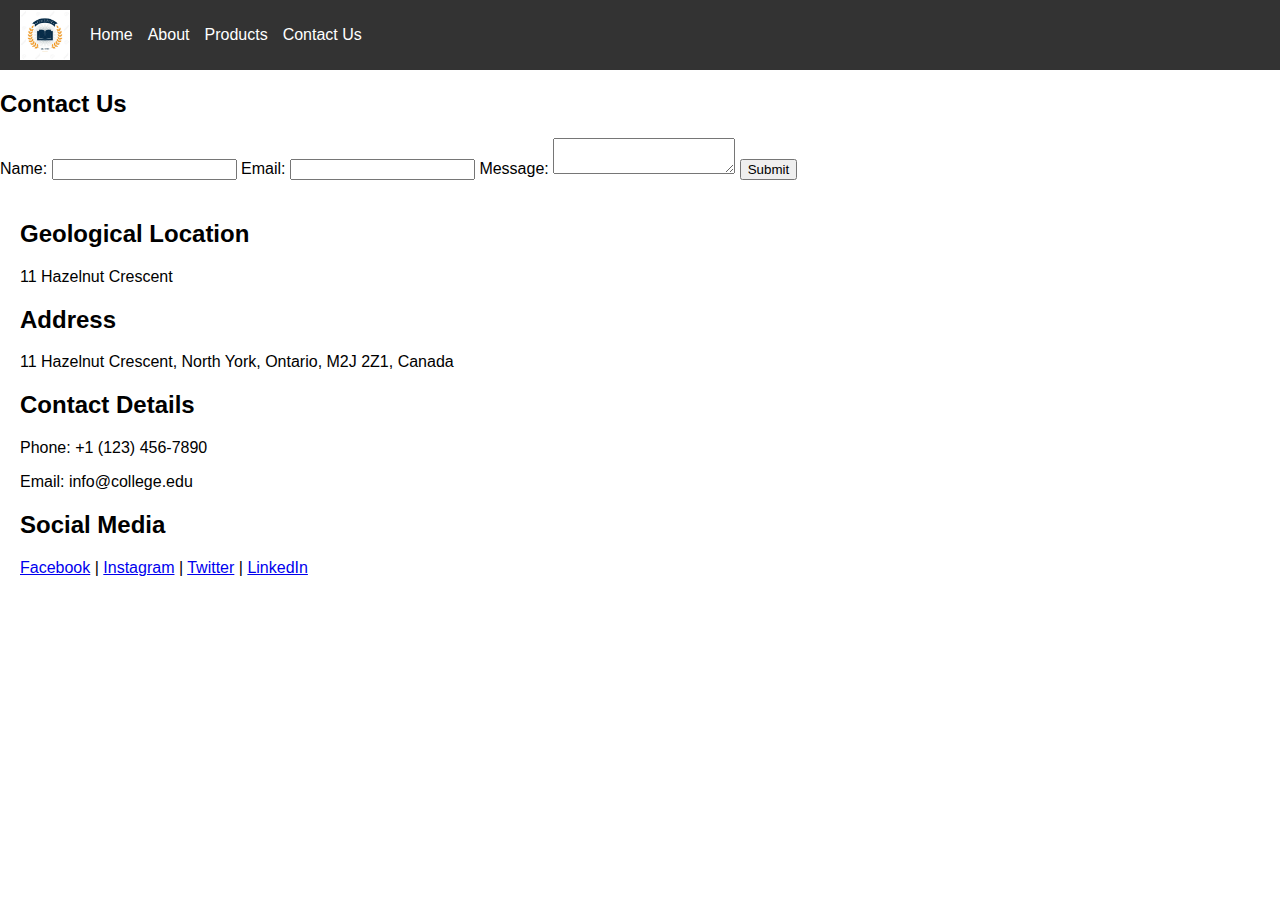
<file: contact.html>
<!DOCTYPE html>
<html lang="en">
<head>
    <meta charset="UTF-8">
    <meta name="viewport" content="width=device-width, initial-scale=1.0">
    <title>Contact Us</title>
    <link rel="stylesheet" href="css/styles.css">
</head>
<body>
    <header>
        <img src="images/logo.png" alt="College Logo" class="logo">
        <nav>
            <a href="index.html">Home</a>
            <a href="about.html">About</a>
            <a href="products.html">Products</a>
            <a href="contact.html">Contact Us</a>
        </nav>
    </header>
<body>
    <div class="container">
        <h2>Contact Us</h2>
        <form action="https://api.web3forms.com/submit" method="post">
<input type="hidden" name="access_key" value="11c7b5e5-e705-477f-a13f-1d8a3bf24c3a">
            <label for="  name">Name:</label>
            <input type="text" id="name" name="name" required>
            
            <label for="email">Email:</label>
            <input type="email" id="email" name="email" required>
            
            <label for="message">Message:</label>
            <textarea id="message" name="message" required></textarea>
            
            <button type="submit">Submit</button>
        </form>
    </div>
</body>

    <main>
        <section class="contact">
            
            <div class="contact-info">
                <h2>Geological Location</h2>
                <p>11 Hazelnut Crescent</p>
                <h2>Address</h2>
                <p>11 Hazelnut Crescent, North York, Ontario, M2J 2Z1, Canada</p>
                <h2>Contact Details</h2>
                <p>Phone: +1 (123) 456-7890</p>
                <p>Email: info@college.edu</p>
                <h2>Social Media</h2>
                <p>
                    <a href="https://www.facebook.com">Facebook</a> |
                    <a href="https://www.instagram.com">Instagram</a> |
                    <a href="https://www.twitter.com">Twitter</a> |
                    <a href="https://www.linkedin.com">LinkedIn</a>
                </p>
            </div>
        </section>
    </main>
</body>
</html>
</file>
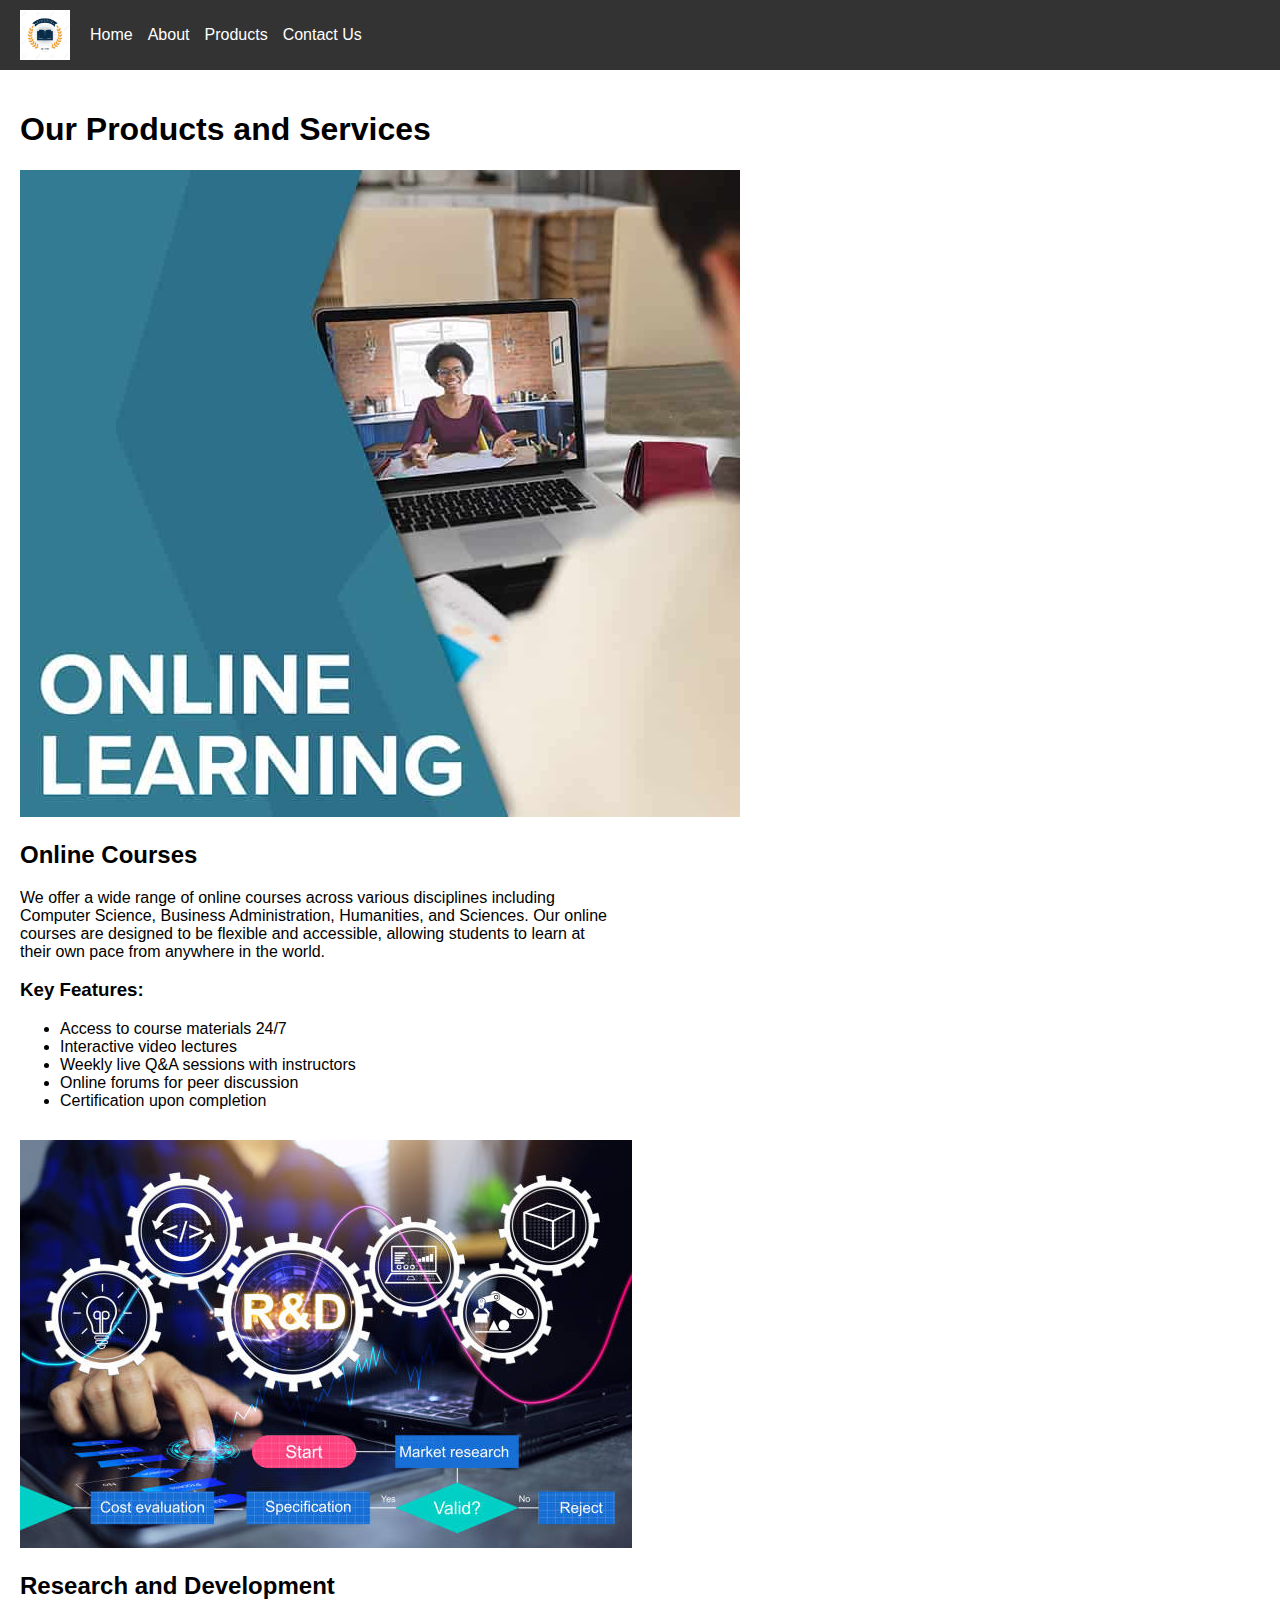
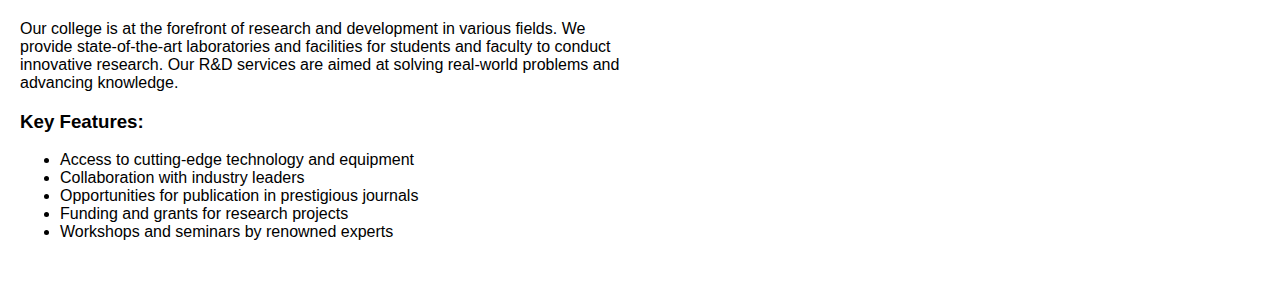
<file: products.html>
<!DOCTYPE html>
<html lang="en">
<head>
    <meta charset="UTF-8">
    <meta name="viewport" content="width=device-width, initial-scale=1.0">
    <title>Products or Services</title>
    <link rel="stylesheet" href="css/styles.css">
</head>
<body>
    <header>
        <img src="images/logo.png" alt="College Logo" class="logo">
        <nav>
            <a href="index.html">Home</a>
            <a href="about.html">About</a>
            <a href="products.html">Products</a>
            <a href="contact.html">Contact Us</a>
        </nav>
    </header>
    <main>
        <section class="products">
            <h1>Our Products and Services</h1>

            <div class="product">
                <img src="images/product1.jpg" alt="Product 1">
                <div class="product-info">
                    <h2>Online Courses</h2>
                    <p>We offer a wide range of online courses across various disciplines including Computer Science, Business Administration, Humanities, and Sciences. Our online courses are designed to be flexible and accessible, allowing students to learn at their own pace from anywhere in the world.</p>
                    <h3>Key Features:</h3>
                    <ul>
                        <li>Access to course materials 24/7</li>
                        <li>Interactive video lectures</li>
                        <li>Weekly live Q&A sessions with instructors</li>
                        <li>Online forums for peer discussion</li>
                        <li>Certification upon completion</li>
                    </ul>
                </div>
            </div>

            <div class="product">
                <img src="images/product2.jpg" alt="Product 2">
                <div class="product-info">
                    <h2>Research and Development</h2>
                    <p>Our college is at the forefront of research and development in various fields. We provide state-of-the-art laboratories and facilities for students and faculty to conduct innovative research. Our R&D services are aimed at solving real-world problems and advancing knowledge.</p>
                    <h3>Key Features:</h3>
                    <ul>
                        <li>Access to cutting-edge technology and equipment</li>
                        <li>Collaboration with industry leaders</li>
                        <li>Opportunities for publication in prestigious journals</li>
                        <li>Funding and grants for research projects</li>
                        <li>Workshops and seminars by renowned experts</li>
                    </ul>
                </div>
            </div>
        </section>
    </main>
</body>
</html>
</file>
<file: css/styles.css>
body {
    font-family: Arial, sans-serif;
    margin: 0;
    padding: 0;
}

header {
    display: flex;
    align-items: center;
    background-color: #333;
    color: #fff;
    padding: 10px 20px;
}

header .logo {
    height: 50px;
    margin-right: 20px;
}

header nav {
    display: flex;
    gap: 15px;
}

header nav a {
    color: #fff;
    text-decoration: none;
}

.cover img {
display: flex;
    width: 100%;
    height: auto;
}

.video {
    display: flex;
    justify-content: center;
    padding: 20px;
}

.about, .products, .contact {
    padding: 20px;
}

.photos {
    display: flex;
    gap: 10px;
}

.photos img {
    width: calc(50% - 5px);
}

.product {
    
    align-items: center;
    gap: 20px;
    margin-bottom: 30px;
}

.product-image {
    width: 200px;
    height: 200px;
    object-fit: cover;
}

.product-info {
    max-width: 600px;
}
</file>
